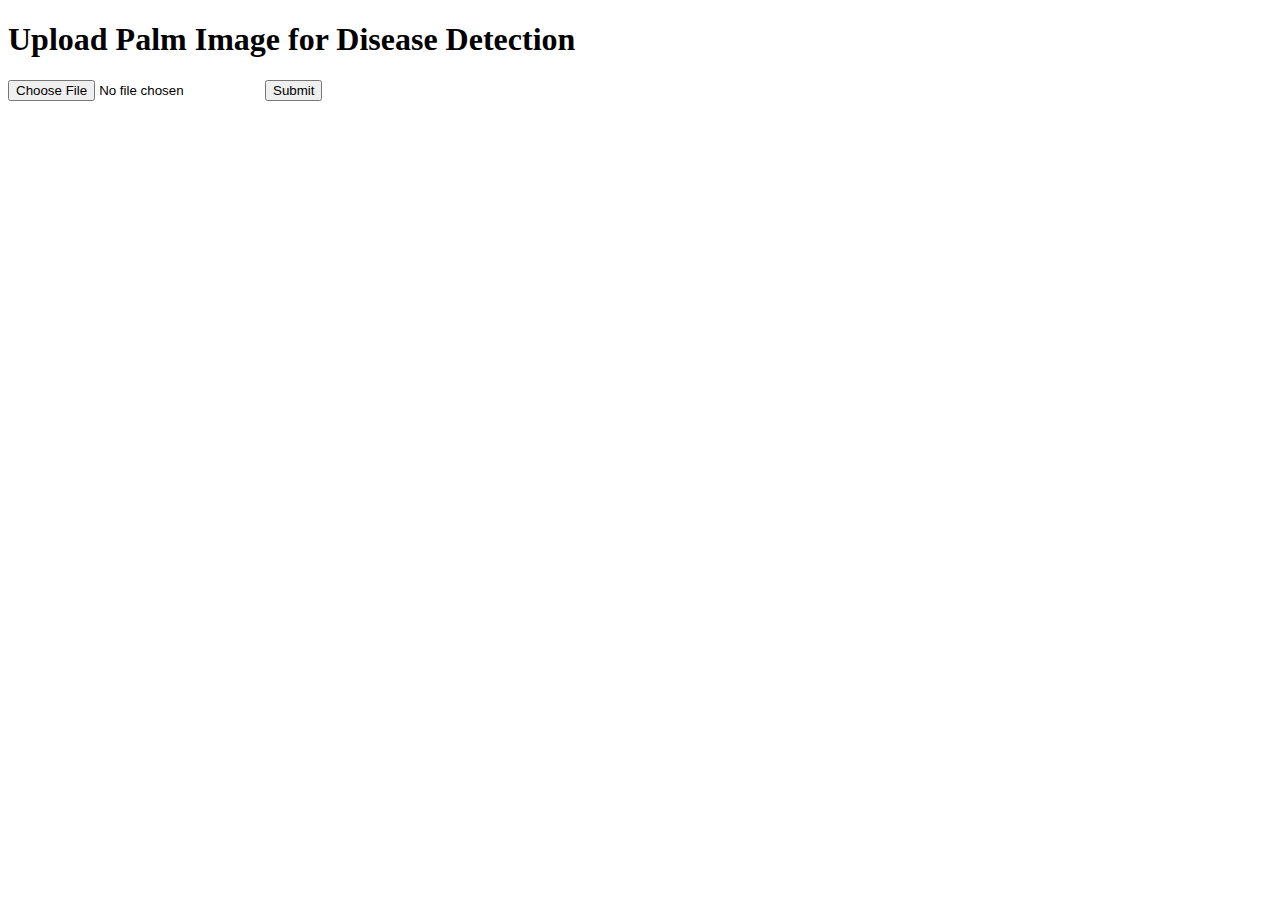
<file: templates/index.html>
<!-- index.html -->
<!DOCTYPE html>
<html>
<head>
    <title>Palm Disease Detection</title>
</head>
<body>
    <h1>Upload Palm Image for Disease Detection</h1>
    <form action="/predict" method="post" enctype="multipart/form-data">
        <input type="file" name="image" required>
        <input type="submit">
    </form>
</body>
</html>
</file>
